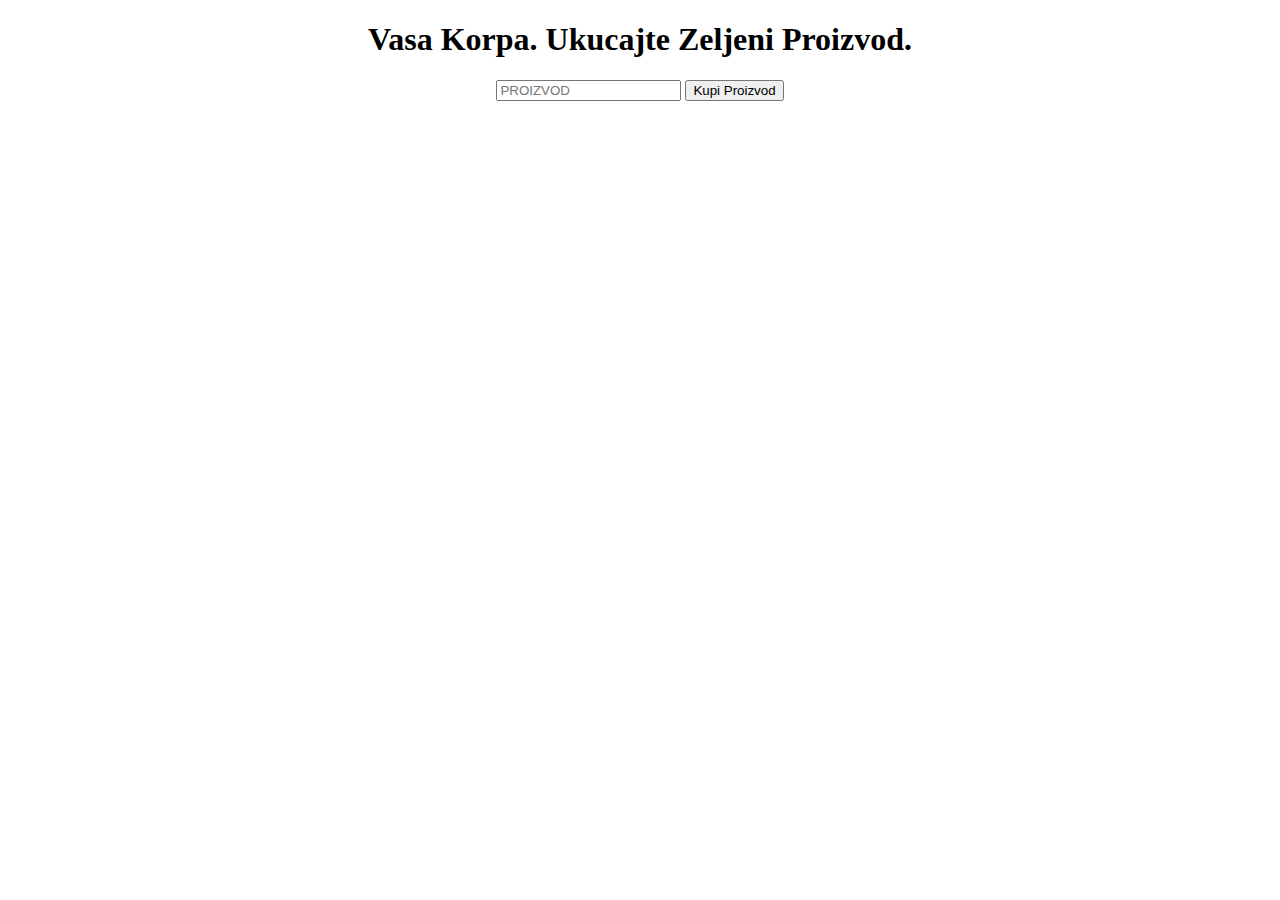
<file: korpa.html>
<!DOCTYPE html>
<html lang="en">

<head>
    <meta charset="UTF-8">
    <meta name="viewport" content="width=device-width, initial-scale=1.0">
    <link rel="stylesheet" href="style5.css">
    <title>Document</title>
</head>

<body>
    <div class="korpa">
        <h1>Vasa Korpa. Ukucajte Zeljeni Proizvod.</h1>
        <input type="text" placeholder="PROIZVOD" class="proizvod">
        <button type="button" class="dugme">Kupi Proizvod</button>
        <h1 class="kupljen"></h1>
    </div>

    <script src="script5.js"></script>
</body>

</html>
</file>
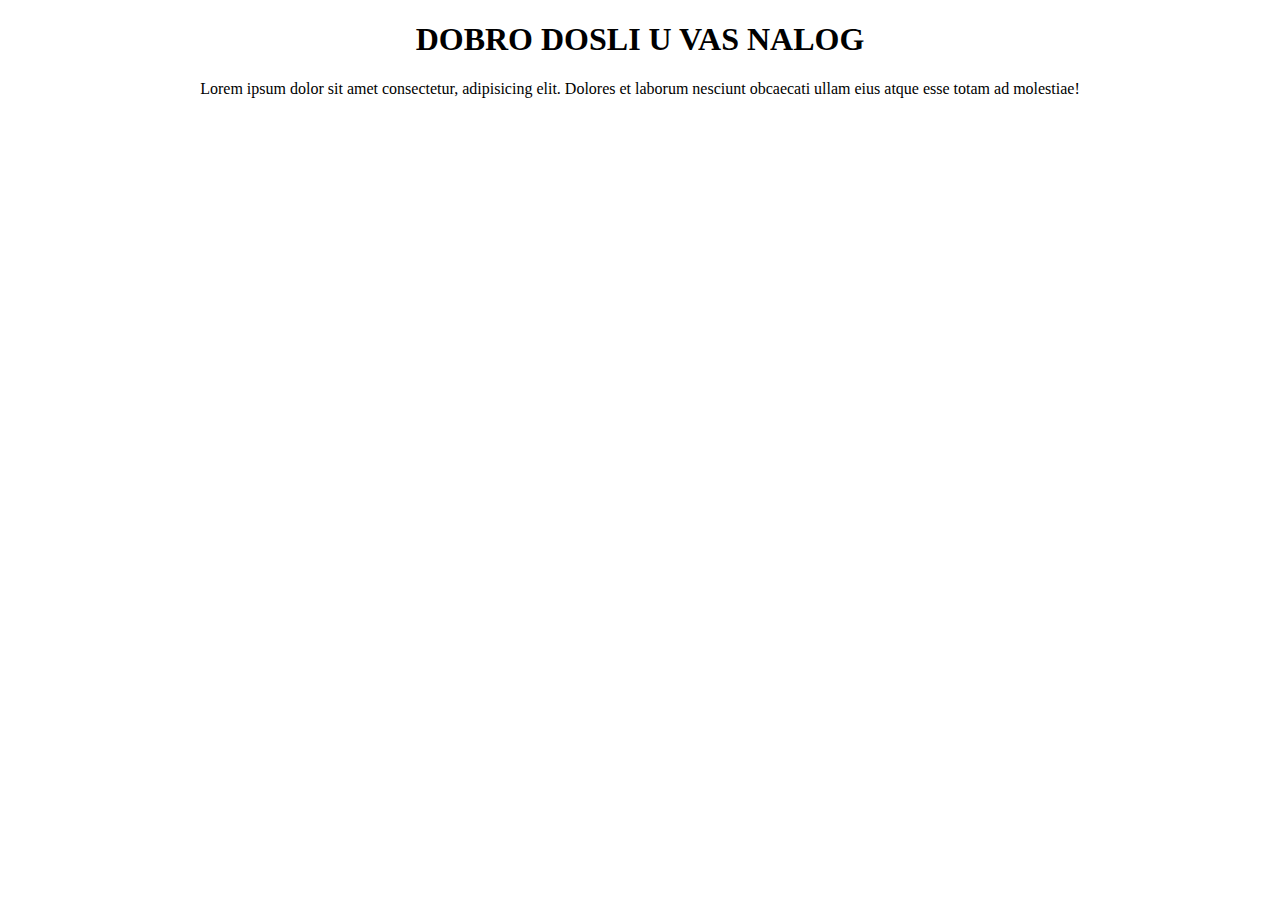
<file: logg.html>
<!DOCTYPE html>
<html lang="en">

<head>
    <meta charset="UTF-8">
    <meta name="viewport" content="width=device-width, initial-scale=1.0">
    <link rel="stylesheet" href="style4.css">
    <title>Document</title>
</head>

<body>
    <h1>DOBRO DOSLI U VAS NALOG</h1>
    <p>Lorem ipsum dolor sit amet consectetur, adipisicing elit. Dolores et laborum nesciunt obcaecati ullam eius atque
        esse totam ad molestiae!</p>
</body>

</html>
</file>
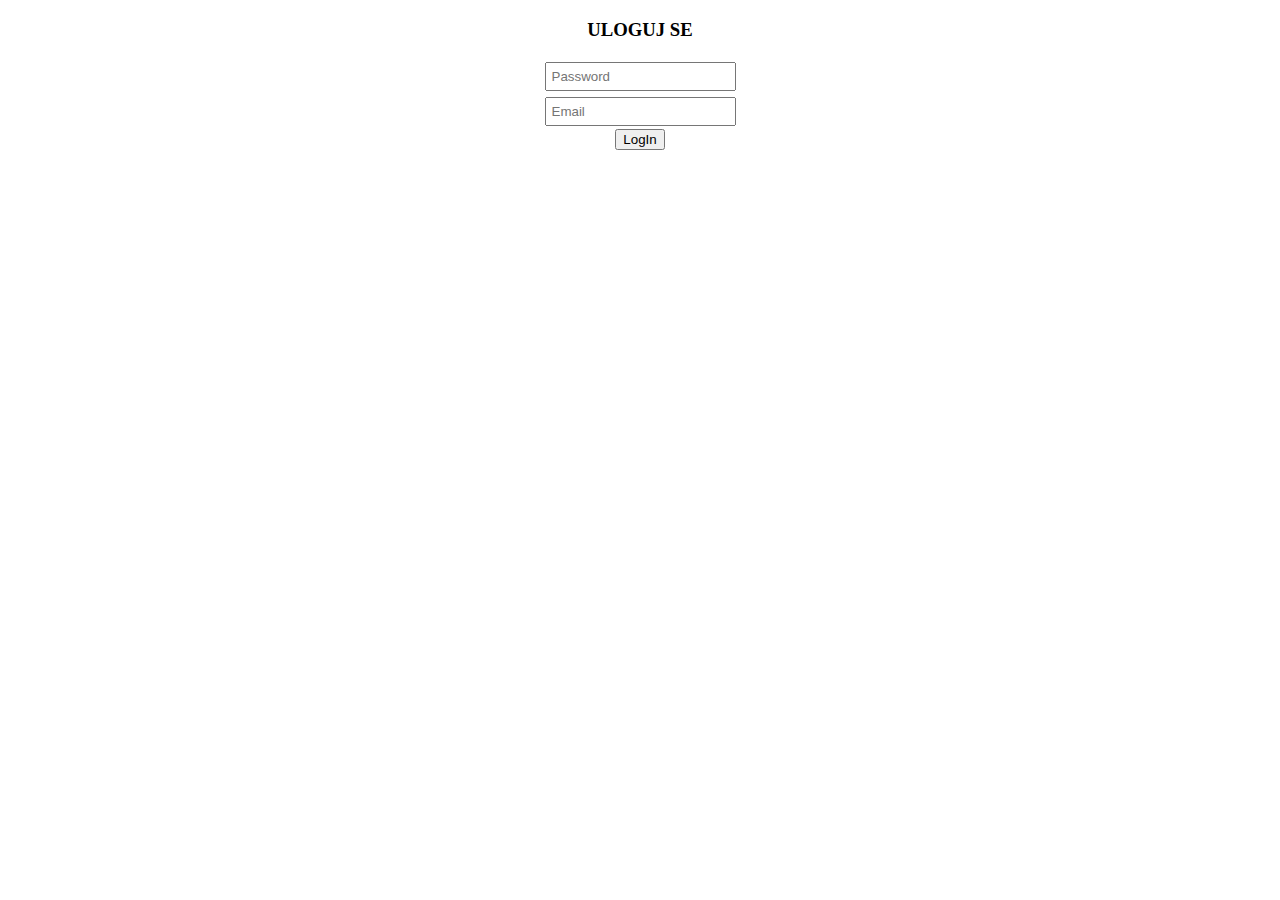
<file: login.html>
<!DOCTYPE html>
<html lang="en">

<head>
    <meta charset="UTF-8">
    <meta name="viewport" content="width=device-width, initial-scale=1.0">
    <link rel="stylesheet" href="login.css">
    <title>Log-In</title>
</head>

<body>
    <form action="">
        <h3>ULOGUJ SE</h3>
        <input type="text" placeholder="Password" class="pass">
        <br>
        <input type="email" placeholder="Email" class="mail">
        <br>
        <button type="button" class="btn">LogIn</button>
        <div class="msg">

        </div>
    </form>

    <script src="script.js"></script>
</body>

</html>
</file>
<file: style5.css>
.korpa {
    text-align: center;
}
</file>
<file: style4.css>
h1,p {
    text-align: center;
}
</file>
<file: login.css>
form {
    text-align: center;
}

input {
    padding: 5px;
    margin: 3px;
}
</file>
